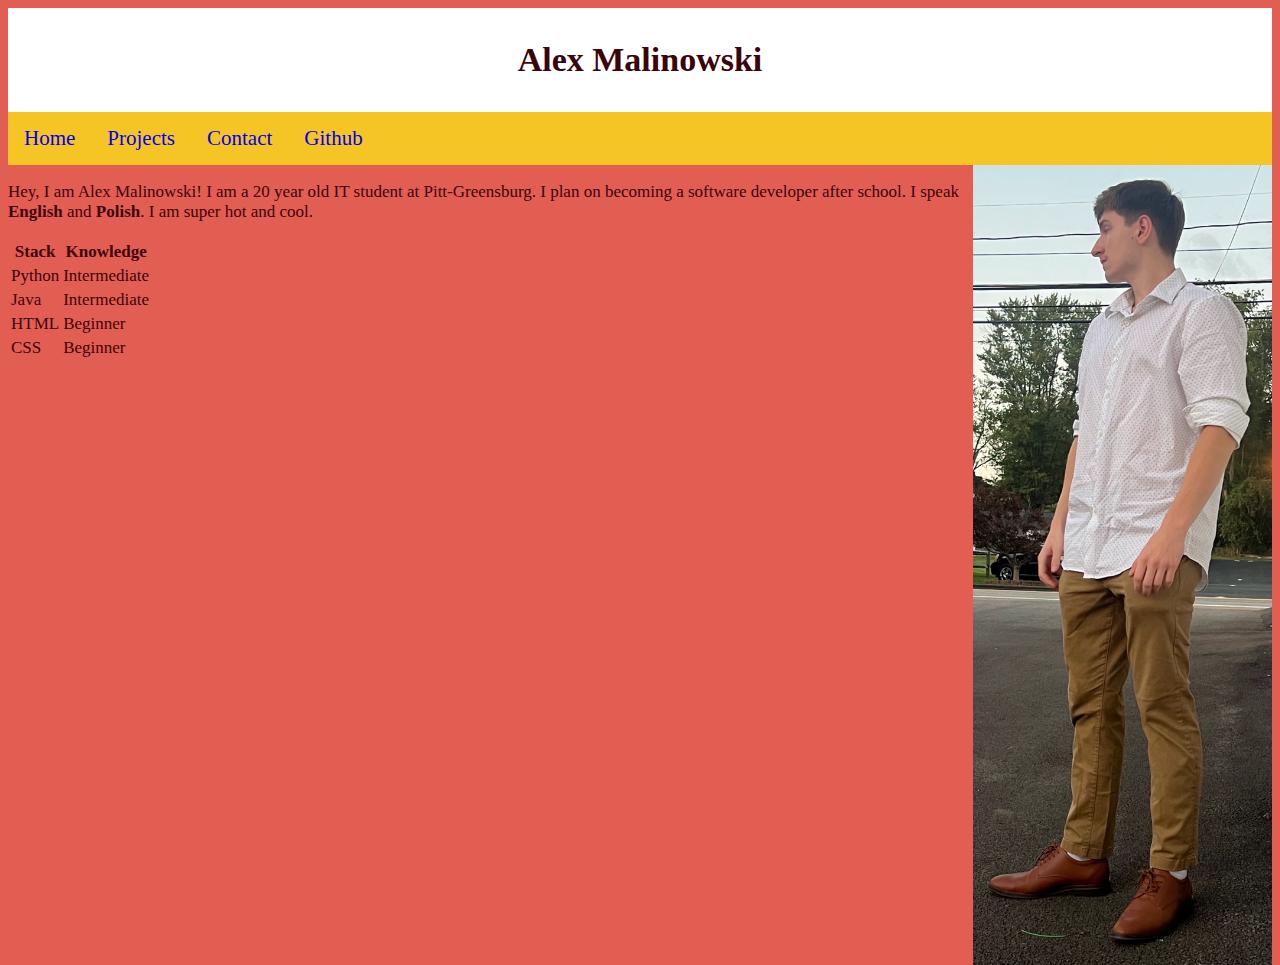
<file: Website/index.html>
<!DOCTYPE html>
<html xmlns="http://www.w3.org/1999/xhtml" lang="en">
    <head>
        <title>Alex Malinowski</title>
        <meta charset="UTF-8" />
        <meta name="viewport" content="width=device-width, initial-scale=1.0" />
        <link rel="stylesheet" type="text/css" href="Untitled5.css"/>
    </head>
    <body>
        <!-- Header -->
        <div class="header">
            <h1>Alex Malinowski</h1>
        </div>
       
        <!-- Navigation Bar -->
        <div class="nav">
            <a href="index.html">Home</a>
            <a href="Projects.html">Projects</a>
            <a href = "contact.html">Contact</a>
            <a href = "https://github.com/alex-malinowski?tab=repositories" target="_blank"
                title="Go to GitHub">Github</a>
            
        </div>
        
        <img id="me" src = "me.jpeg" alt = "sus bro." height = "800" />
        
        <p>
            Hey, I am Alex Malinowski! I am a 20 year old IT student at Pitt-Greensburg.
            I plan on becoming a software developer after school. 
            I speak <b>English</b> and <b>Polish</b>.
            I am super hot and cool. 
        </p>
        <table>
            <tr>
                <th>Stack</th>
                <th>Knowledge</th>
            </tr>
            <tr>
                <td>Python</td>
                <td>Intermediate</td>
            </tr>
            <tr>
                <td>Java</td>
                <td>Intermediate</td>
            </tr>
            <tr>
                <td>HTML</td>
                <td>Beginner</td>
            </tr>
            <tr>
                <td>CSS</td>
                <td>Beginner</td>
            </tr>
        </table>
        
    </body>
</html>
</file>
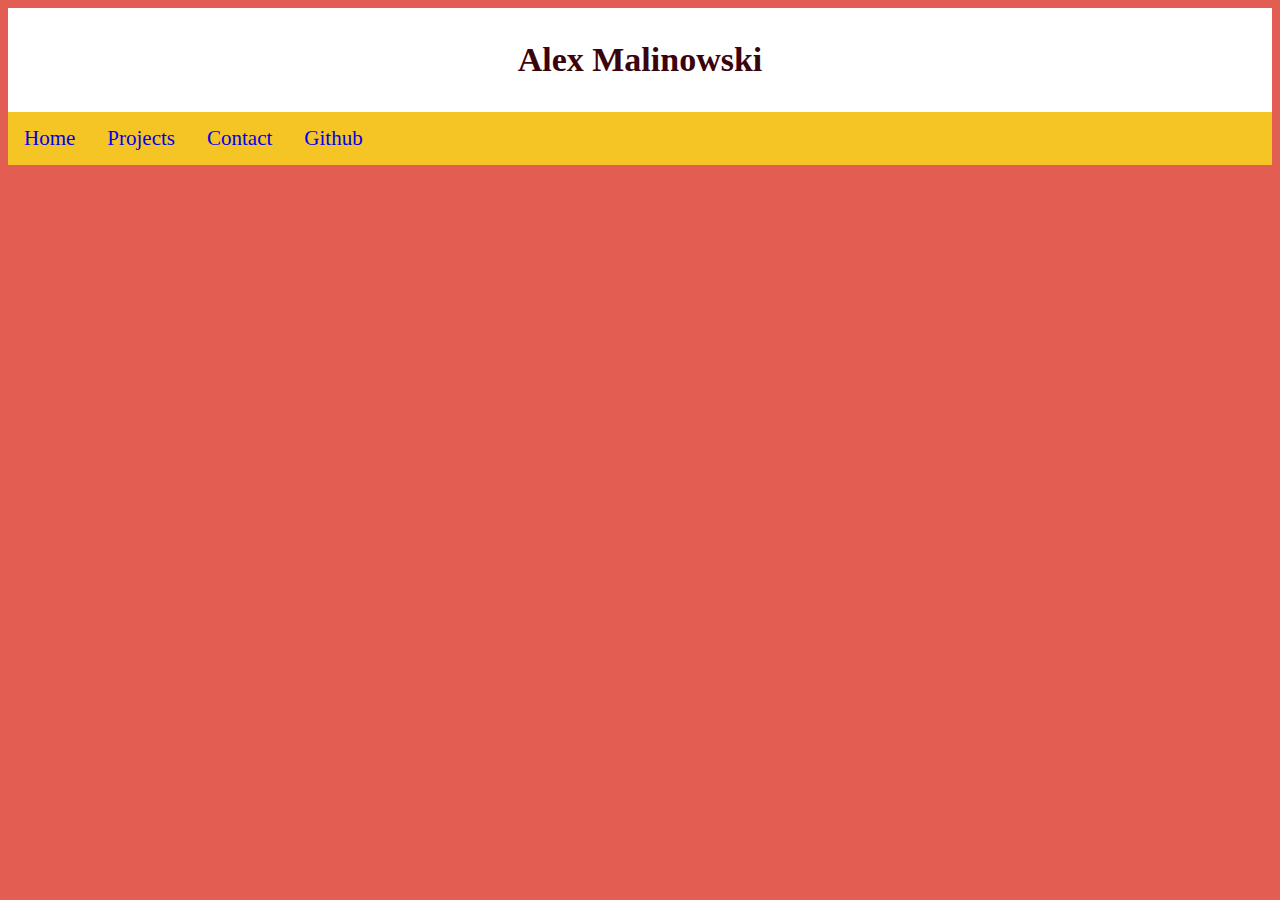
<file: Website/contact.html>
<!DOCTYPE html>
<html xmlns="http://www.w3.org/1999/xhtml" lang="en">
    <head>
        <title>Project Page</title>
        <meta charset="UTF-8" />
        <meta name="viewport" content="width=device-width, initial-scale=1.0" />
        <link rel="stylesheet" type="text/css" href="Untitled5.css"/>
    </head>
    <body>
        <!-- Header -->
        <div class="header">
            <h1>Alex Malinowski</h1>
        </div>
        
        <!-- Navigation Bar -->
        <div class="nav">
            <a href="index.html">Home</a>
            <a href="Projects.html">Projects</a>
            <a href = "contact.html">Contact</a>
            <a href = "https://github.com/alex-malinowski?tab=repositories" target="_blank"
                title="Go to GitHub">Github</a>
            
        </div>
        
       
    </body>
</html>
</file>
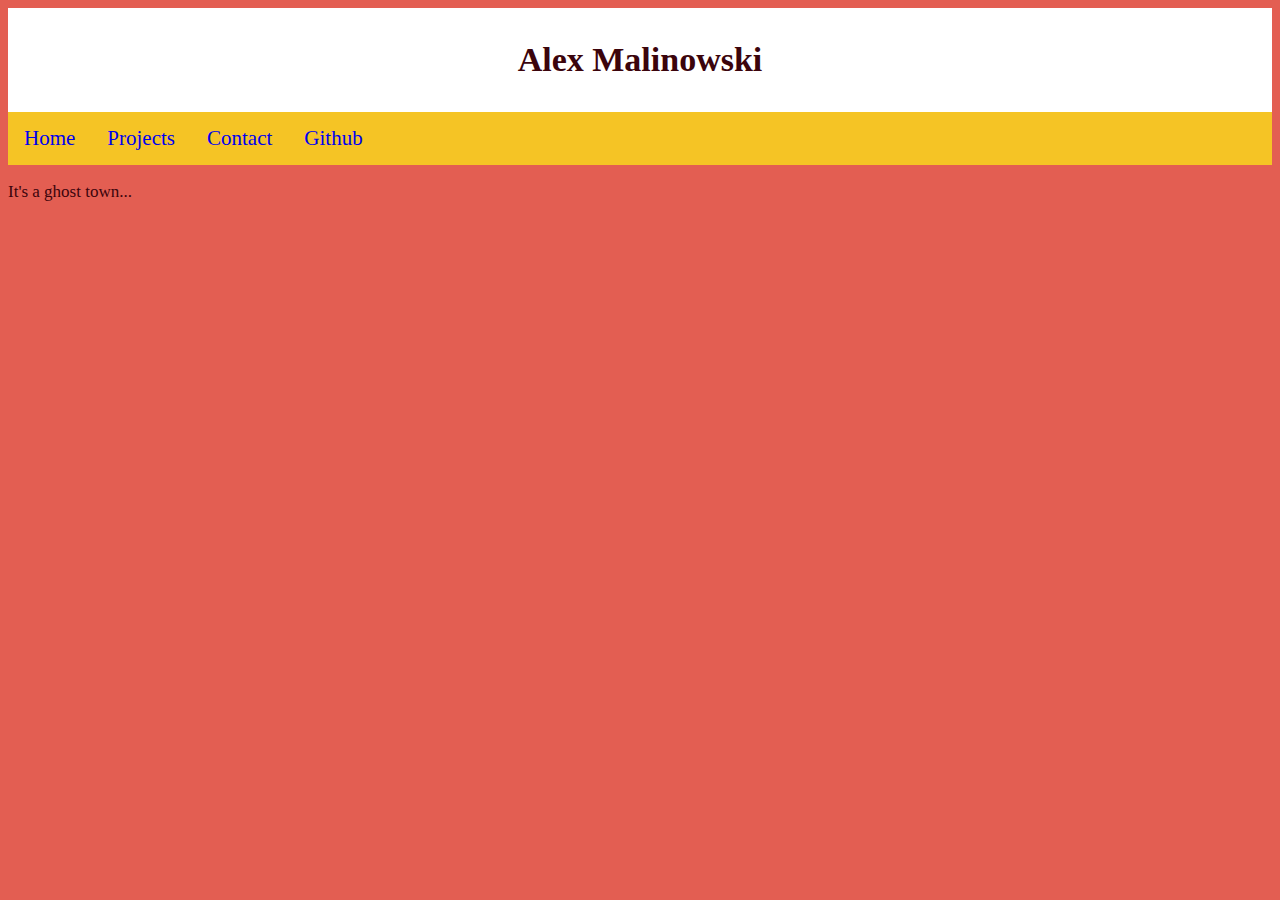
<file: Website/Projects.html>
<!DOCTYPE html>
<html xmlns="http://www.w3.org/1999/xhtml" lang="en">
    <head>
        <title>Project Page</title>
        <meta charset="UTF-8" />
        <meta name="viewport" content="width=device-width, initial-scale=1.0" />
        <link rel="stylesheet" type="text/css" href="Untitled5.css"/>
    </head>
    <body>
        <!-- Header -->
        <div class="header">
            <h1>Alex Malinowski</h1>
        </div>
        
        <!-- Navigation Bar -->
        <div class="nav">
            <a href="index.html">Home</a>
            <a href="Projects.html">Projects</a>
            <a href = "contact.html">Contact</a>
            <a href = "https://github.com/alex-malinowski?tab=repositories" target="_blank"
                title="Go to GitHub">Github</a> 
        </div>
        
        <p>
            It's a ghost town...
        </p>
    </body>
</html>
</file>
<file: Website/Untitled5.css>
.header {
    
    background-color: white;
    padding: 10px;
    text-align: center;
    
}

.nav {
    background-color: #f5c425;
    overflow: hidden;

}

.nav a {
    float:left;
    display:block;
    text-align: center;
    padding: 14px 16px;
    text-decoration: none;
    font-size: 21px;
    
    
}


body {
background-image: url(test.jpg);
background-repeat: no-repeat;
background-size: cover;
background: center fixed;
background-color: #e35e52;
color: #3b040c;
font-family: "Tahoma";
font-size: 17px;
}

#me {
    
    float: right;
}

#bg {

       
}
</file>
